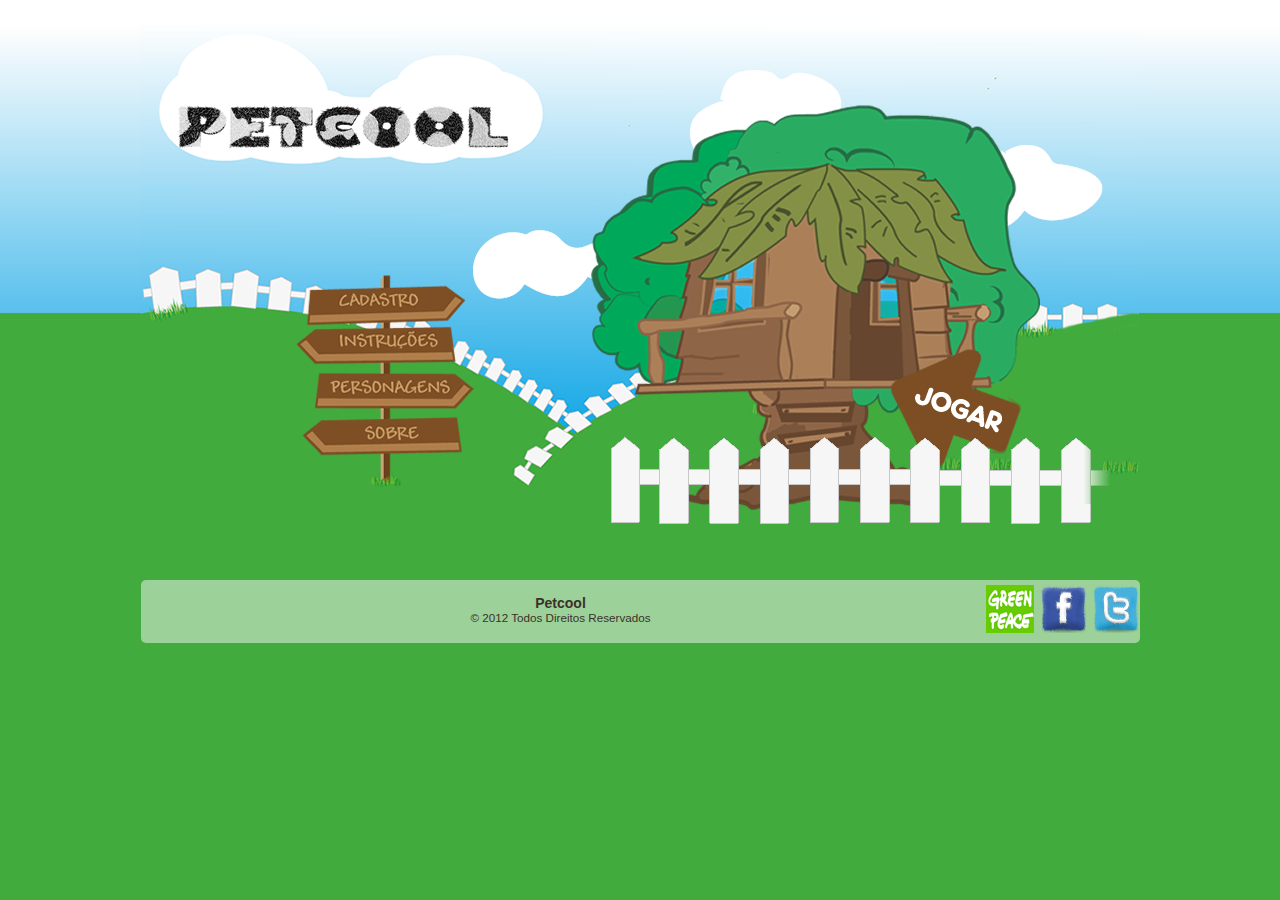
<file: index.html>
<!DOCTYPE html PUBLIC "-//W3C//DTD XHTML 1.0 Transitional//EN" "http://www.w3.org/TR/xhtml1/DTD/xhtml1-transitional.dtd">
<html>
<script src="Scripts/AC_RunActiveContent.js" type="text/javascript"></script>
<head>
<meta http-equiv="Content-Type" content="text/html; charset=iso-8859-1"/>
<title>Petcool - Seu bichinho virtual</title>
<link rel="shortcut icon" href="imagens/ico/favicon.png" />
<script type="text/javascript" src="js/block_ctrl.js"></script>
<!--Jquery-->
<script type="text/javascript" src="js/jquery/jquery-1.7.1.min.js"></script>
<!--Color Box-->
<link media="screen" rel="stylesheet" href="js/jquery/colorbox/example1/colorbox.css" />
	<script src="js/jquery/colorbox/colorbox/jquery.colorbox.js"></script>
	<script>
		$(document).ready(function(){
			//Examples of how to assign the ColorBox event to elements
			$("a[rel='example1']").colorbox();
			$("a[rel='example2']").colorbox({transition:"fade"});
			$("a[rel='example3']").colorbox({transition:"none", width:"75%", height:"75%"});
			$("a[rel='example4']").colorbox({slideshow:true});
			$(".example5").colorbox();
			$(".example6").colorbox({iframe:true, innerWidth:425, innerHeight:344});
			$(".example7").colorbox({width:"800px", height:"570px", iframe:true});
			$(".example10").colorbox({width:"543px", height:"344px", iframe:true});
			$(".example11").colorbox({width:"450px", height:"480px", iframe:true});
			$(".example8").colorbox({width:"50%", inline:true, href:"#inline_example1"});
			$(".example9").colorbox({
				onOpen:function(){ alert('onOpen: colorbox is about to open'); },
				onLoad:function(){ alert('onLoad: colorbox has started to load the targeted content'); },
				onComplete:function(){ alert('onComplete: colorbox has displayed the loaded content'); },
				onCleanup:function(){ alert('onCleanup: colorbox has begun the close process'); },
				onClosed:function(){ alert('onClosed: colorbox has completely closed'); }
			});
			
			//Example of preserving a JavaScript event for inline calls.
			$("#click").click(function(){ 
				$('#click').css({"background-color":"#f00", "color":"#fff", "cursor":"inherit"}).text("Open this window again and this message will still be here.");
				return false;
			});
		});
	</script>

<link href="css/style.css" rel="stylesheet" type="text/css" />

</head>
<body>
	<div id="content">
    	<div id="wrapper">
    	<div id="logo_petcool"><img src="imagens/logo.png"></div>
        <div id="placas"><img src="imagens/placas.png" border="0" usemap="#Map">
<map name="Map" id="Map">
  <area shape="rect" coords="15,13,168,45" href="sistema/cadastro.php" class="example10" />
  <area shape="rect" coords="13,52,167,85" href="imagens/instrucoes.png" class="example7" />
  <area shape="rect" coords="13,97,168,133" href="personagens_1.html" class="example7" />
  <area shape="rect" coords="12,144,165,179" href="imagens/sobre.png" class="example11" />
  </map></div>
        <div id="arvore"><a href="sistema/login.php" class="example10"><img src="imagens/arvore.png"></a></div>
        <div id="cerca"><img src="imagens/cerca.png"></div>
		</div>
    </div>
	<br><br>
    <div id="rodape">
    	<div class="right">
            <a href="https://twitter.com/Petcool_"><img src="imagens/Twitter.png" /></a>
        </div>
        <div class="right">
            <a href="https://www.facebook.com/pages/Petcool/177890499010201?fref=ts"><img src="imagens/Facebook.png" /></a>
        </div>
		<div class="right">
            <a href="http://www.greenpeace.org/brasil/pt/"><img src="imagens/gp.png" /></a>
        </div>
        <div style="padding-right:25px; padding-top:10px;"align ="center">
            <center>
				<b>Petcool</b><br />
				<small>&copy; 2012 Todos Direitos Reservados</small>
			</center>
		</div>
        <div class="clear"></div>
    </div>
</body>
</html>
</file>
<file: js/jquery/colorbox/example1/colorbox.css>
/*
    ColorBox Core Style:
    The following CSS is consistent between example themes and should not be altered.
*/
#colorbox, #cboxOverlay, #cboxWrapper{position:absolute; top:0; left:0; z-index:9999; overflow:hidden;}
#cboxOverlay{position:fixed; width:100%; height:100%;}
#cboxMiddleLeft, #cboxBottomLeft{clear:left;}
#cboxContent{position:relative;}
#cboxLoadedContent{overflow:auto;}
#cboxTitle{margin:0;}
#cboxLoadingOverlay, #cboxLoadingGraphic{position:absolute; top:0; left:0; width:100%;}
#cboxPrevious, #cboxNext, #cboxClose, #cboxSlideshow{cursor:pointer;}
.cboxPhoto{float:left; margin:auto; border:0; display:block;}
.cboxIframe{width:100%; height:100%; display:block; border:0;}

/* 
    User Style:
    Change the following styles to modify the appearance of ColorBox.  They are
    ordered & tabbed in a way that represents the nesting of the generated HTML.
*/
#cboxOverlay{background:url(images/overlay.png) repeat 0 0;}
#colorbox{}
    #cboxTopLeft{width:21px; height:21px; background:url(images/controls.png) no-repeat -100px 0;}
    #cboxTopRight{width:21px; height:21px; background:url(images/controls.png) no-repeat -129px 0;}
    #cboxBottomLeft{width:21px; height:21px; background:url(images/controls.png) no-repeat -100px -29px;}
    #cboxBottomRight{width:21px; height:21px; background:url(images/controls.png) no-repeat -129px -29px;}
    #cboxMiddleLeft{width:21px; background:url(images/controls.png) left top repeat-y;}
    #cboxMiddleRight{width:21px; background:url(images/controls.png) right top repeat-y;}
    #cboxTopCenter{height:21px; background:url(images/border.png) 0 0 repeat-x;}
    #cboxBottomCenter{height:21px; background:url(images/border.png) 0 -29px repeat-x;}
    #cboxContent{background:#fff; overflow:hidden;}
        #cboxError{padding:50px; border:1px solid #ccc;}
        #cboxLoadedContent{margin-bottom:28px;}
        #cboxTitle{position:absolute; bottom:4px; left:0; text-align:center; width:100%; color:#949494;}
        #cboxCurrent{position:absolute; bottom:4px; left:58px; color:#949494;}
        #cboxSlideshow{position:absolute; bottom:4px; right:30px; color:#0092ef;}
        #cboxPrevious{position:absolute; bottom:0; left:0; background:url(images/controls.png) no-repeat -75px 0; width:25px; height:25px; text-indent:-9999px;}
        #cboxPrevious.hover{background-position:-75px -25px;}
        #cboxNext{position:absolute; bottom:0; left:27px; background:url(images/controls.png) no-repeat -50px 0; width:25px; height:25px; text-indent:-9999px;}
        #cboxNext.hover{background-position:-50px -25px;}
        #cboxLoadingOverlay{background:url(images/loading_background.png) no-repeat center center;}
        #cboxLoadingGraphic{background:url(images/loading.gif) no-repeat center center;}
        #cboxClose{position:absolute; bottom:0; right:0; background:url(images/controls.png) no-repeat -25px 0; width:25px; height:25px; text-indent:-9999px;}
        #cboxClose.hover{background-position:-25px -25px;}

/*
  The following fixes a problem where IE7+ replaces a PNG's alpha transparency with a black fill
  when an alpha filter (opacity change) is set on the element or ancestor element.
*/
.cboxIE #cboxTopLeft,
.cboxIE #cboxTopCenter,
.cboxIE #cboxTopRight,
.cboxIE #cboxBottomLeft,
.cboxIE #cboxBottomCenter,
.cboxIE #cboxBottomRight,
.cboxIE #cboxMiddleLeft,
.cboxIE #cboxMiddleRight {
    filter: progid:DXImageTransform.Microsoft.gradient(startColorstr=#00FFFFFF,endColorstr=#00FFFFFF);
}

/*
  The following provides PNG transparency support for IE6
*/
.cboxIE6 #cboxTopLeft{background:url(images/ie6/borderTopLeft.png);}
.cboxIE6 #cboxTopCenter{background:url(images/ie6/borderTopCenter.png);}
.cboxIE6 #cboxTopRight{background:url(images/ie6/borderTopRight.png);}
.cboxIE6 #cboxBottomLeft{background:url(images/ie6/borderBottomLeft.png);}
.cboxIE6 #cboxBottomCenter{background:url(images/ie6/borderBottomCenter.png);}
.cboxIE6 #cboxBottomRight{background:url(images/ie6/borderBottomRight.png);}
.cboxIE6 #cboxMiddleLeft{background:url(images/ie6/borderMiddleLeft.png);}
.cboxIE6 #cboxMiddleRight{background:url(images/ie6/borderMiddleRight.png);}

.cboxIE6 #cboxTopLeft,
.cboxIE6 #cboxTopCenter,
.cboxIE6 #cboxTopRight,
.cboxIE6 #cboxBottomLeft,
.cboxIE6 #cboxBottomCenter,
.cboxIE6 #cboxBottomRight,
.cboxIE6 #cboxMiddleLeft,
.cboxIE6 #cboxMiddleRight {
    _behavior: expression(this.src = this.src ? this.src : this.currentStyle.backgroundImage.split('"')[1], this.style.background = "none", this.style.filter = "progid:DXImageTransform.Microsoft.AlphaImageLoader(src=" + this.src + ", sizingMethod='scale')");
}
</file>
<file: css/style.css>
body{
background: #42AB3E url(../imagens/back.jpg);
background-repeat:repeat-x;
background-attachment:scroll;
font-family:Arial, Helvetica, sans-serif; 
font-size:14px;
margin:0px;
color:#3C3028;
}

.left {
	float:left;
	padding-right:5px;
	padding-bottom:5px;
}

.right {
	float:right;
	padding-left:5px;
	padding-bottom:5px;
}

.style1 {color: #F7CB31; font-weight: bold; font-size: 36px}
.style1 b{color:#666666; font-weight: bold; font-size: 36px}
.style2 {color:#990000; font-weight: bold; }
.style3 {color: #00BFFF; font-weight: bold; font-size: 20px }
.style-link {color: #00BFFF; font-weight: bold; font-size: 120% }


input, select, textarea {
	font-family:Arial, Helvetica, sans-serif;
	font-size:12px;
	color:#578E93;
	background:#F4F4F7;
	border: 1px solid #B6D1D3;
	cursor:text;
	padding: 2px 5px 2px 5px;
	-moz-border-radius-topright: 5px;
	-moz-border-radius-topleft: 5px;
	-moz-border-radius-bottomleft: 5px;
	-moz-border-radius-bottomright: 5px;
	-webkit-border-top-right-radius: 5px;
	-webkit-border-top-left-radius: 5px;
	-webkit-border-bottom-right-radius: 5px;
	-webkit-border-bottom-left-radius: 5px;
	border-top-right-radius: 5px;
	border-top-left-radius: 5px;
	border-bottom-right-radius: 5px;
	border-bottom-left-radius: 5px;
}

.label_login{
	background:url(../imagens/ico/login.png);
	background-repeat:no-repeat;
	width:37px;
	height:34px;
	overflow:hidden;
	position:absolute;
	left:180px;
	margin-top:10px;
}

.label_senha{
	background:url(../imagens/ico/senha.png);
	background-repeat:no-repeat;
	width:59px;
	height:26px;
	overflow:hidden;
	position:absolute;
	left:50px;
	margin-top:10px;
}

.clear {
	clear:both;
}

.clearbr {
	padding-bottom:10px;
}

a{
	color:#FFFFFF;
	text-decoration:none;
}
a:hover{
	text-decoration:underline;
}

#logo_petcool {
	margin-top: 105px;
	margin-left:35px;
	overflow:hidden;
	position:absolute;
	z-index:99;
}

#placas {
	margin-top: 275px;
	margin-left:155px;
	overflow:hidden;
	position:absolute;
	z-index:98;
}

#arvore {
	margin-top: 105px;
	margin-left:450px;
	overflow:hidden;
	position:absolute;
	z-index:96;
}

#cerca {
	margin-top: 435px;
	margin-left:470px;
	overflow:hidden;
	position:absolute;
	z-index:97;
}

.title {
	font-size: 22px;
	font-weight:bold;
	border-bottom:#368D34 solid 2px;
	color:#368D34;
	background-color:#D1EED0;
	
	-moz-border-radius-topright: 10px;
	-moz-border-radius-topleft: 10px;
	-moz-border-radius-bottomleft: 10px;
	-moz-border-radius-bottomright: 10px;
	-webkit-border-top-right-radius: 10px;
	-webkit-border-top-left-radius: 10px;
	-webkit-border-bottom-right-radius: 10px;
	-webkit-border-bottom-left-radius: 10px;
	border-top-right-radius: 10px;
	border-top-left-radius: 10px;
	border-bottom-right-radius: 10px;
	border-bottom-left-radius: 10px;
	margin:0px;
	padding:15px;
}

.title small {
	font-size: 12px;
	color:#368D34;
	background-color:#D1EED0;
}

.red{
	color:#FF0000;
	font-weight:bold;
}
table {
 font-size:0.9em;
 font-family: Arial, Helvetica, verdana sans-serif;
 background-color:#fff;
 border-collapse: collapse;
 width: 100%;
}
caption {
 font-size: 25px;
 color: #1ba6b2;
 font-weight: bold;
 text-align: left;
 background: url(http://www.nghorta.com/csstg/header_bg.jpg) no-repeat top left;
 padding: 10px;
 margin-bottom: 2px;
}
thead th {
 border-right: 1px solid #fff;
 color:#fff;
 text-align:left;
 padding:2px;
 text-transform:uppercase;
 height:25px;
 background-color: #a3c159;
 font-weight: normal;
}
tfoot {
 color:#1ba6b2;
 padding:2px;
 font-size:1.2em; 
 font-weigth: bold;
 margin-top:6px;
 border-top: 6px solid #e9f7f6;
}
tbody tr {
 background-color:#fff;
 border-bottom: 1px solid #f0f0f0;
}
tbody td {
 color:#414141;
 padding:5px;
 text-align:left;
}
tbody th {
 text-align:left;
 padding:2px;
}
tbody td a, tbody th a {
 color:#6C8C37;
 text-decoration:none;
 font-weight:normal; 
 display:block;
 background: transparent url(http://www.nghorta.com/csstg/links_yellow.gif) no-repeat 0% 50%;
 padding-left:15px;
}
tbody td a:hover, tbody th a:hover {
 color:#009193;
 text-decoration:none;
}

.form_square_top{
	color:#fff;
	background-color:#00A0E4;
	border:none;
	padding:7px;
	height:43px; 
	display:block; 
	margin:0px auto;
	
	-moz-border-radius-topright: 0px;
	-moz-border-radius-topleft: 0px;
	-moz-border-radius-bottomleft: 0px;
	-moz-border-radius-bottomright: 0px;
	-webkit-border-top-right-radius: 0px;
	-webkit-border-top-left-radius: 0px;
	-webkit-border-bottom-right-radius: 0px;
	-webkit-border-bottom-left-radius: 0px;
	border-top-right-radius: 0px;
	border-top-left-radius: 0px;
	border-bottom-right-radius: 0px;
	border-bottom-left-radius: 0px;
}

.form_square_blue{
	color:#fff;
	background-color:#00A0E4;
	border:none;
	padding:7px;
	display:block; 
	margin:0px auto;
	
	-moz-border-radius-topright: 10px;
	-moz-border-radius-topleft: 10px;
	-moz-border-radius-bottomleft: 10px;
	-moz-border-radius-bottomright: 10px;
	-webkit-border-top-right-radius: 10px;
	-webkit-border-top-left-radius: 10px;
	-webkit-border-bottom-right-radius: 10px;
	-webkit-border-bottom-left-radius: 10px;
	border-top-right-radius: 10px;
	border-top-left-radius: 10px;
	border-bottom-right-radius: 10px;
	border-bottom-left-radius: 10px;
}

.form_square_yellow{
	color:#333333;
	background-color:#F7CB31;
	border:none;
	padding:7px; 
	display:block; 
	margin:0px auto;
	
	-moz-border-radius-topright: 10px;
	-moz-border-radius-topleft: 10px;
	-moz-border-radius-bottomleft: 10px;
	-moz-border-radius-bottomright: 10px;
	-webkit-border-top-right-radius: 10px;
	-webkit-border-top-left-radius: 10px;
	-webkit-border-bottom-right-radius: 10px;
	-webkit-border-bottom-left-radius: 10px;
	border-top-right-radius: 10px;
	border-top-left-radius: 10px;
	border-bottom-right-radius: 10px;
	border-bottom-left-radius: 10px;
}

.form_square_white{
	color:#666666;
	background-color:#FFFFFF;
	border:none;
	padding:7px; 
	display:block; 
	margin:0px auto;
	
	-moz-border-radius-topright: 10px;
	-moz-border-radius-topleft: 10px;
	-moz-border-radius-bottomleft: 10px;
	-moz-border-radius-bottomright: 10px;
	-webkit-border-top-right-radius: 10px;
	-webkit-border-top-left-radius: 10px;
	-webkit-border-bottom-right-radius: 10px;
	-webkit-border-bottom-left-radius: 10px;
	border-top-right-radius: 10px;
	border-top-left-radius: 10px;
	border-bottom-right-radius: 10px;
	border-bottom-left-radius: 10px;
	
	opacity: 0.7;
    -moz-opacity: 0.7;
    filter: alpha(opacity=07);
}
	
.bt-red {
	color:#FFFFFF;
	background:#990000;
	border: 0px;
	font-weight:bold;
	cursor:pointer;
	padding:5px 15px 5px 15px;
	text-decoration:none;
	
	-moz-border-radius-topright: 5px;
	-moz-border-radius-topleft: 5px;
	-moz-border-radius-bottomleft: 5px;
	-moz-border-radius-bottomright: 5px;
	-webkit-border-top-right-radius: 5px;
	-webkit-border-top-left-radius: 5px;
	-webkit-border-bottom-right-radius: 5px;
	-webkit-border-bottom-left-radius: 5px;
	border-top-right-radius: 5px;
	border-top-left-radius: 5px;
	border-bottom-right-radius: 5px;
	border-bottom-left-radius: 5px;
}
.bt-red:hover {
	text-decoration:underline;
}

.bt-blue {
	color:#FFFFFF;
	background:#006C9B;
	border: 0px;
	font-weight:bold;
	cursor:pointer;
	padding:10px 15px 10px 15px;
	text-decoration:none;
	
	-moz-border-radius-topright: 5px;
	-moz-border-radius-topleft: 5px;
	-moz-border-radius-bottomleft: 5px;
	-moz-border-radius-bottomright: 5px;
	-webkit-border-top-right-radius: 5px;
	-webkit-border-top-left-radius: 5px;
	-webkit-border-bottom-right-radius: 5px;
	-webkit-border-bottom-left-radius: 5px;
	border-top-right-radius: 5px;
	border-top-left-radius: 5px;
	border-bottom-right-radius: 5px;
	border-bottom-left-radius: 5px;
}
.bt-blue:hover {
	padding:15px 20px 15px 20px;
	text-decoration:none;
}

.bt-blue-light {
	color:#FFFFFF;
	background:#00A0E4;
	border: 0px;
	font-weight:bold;
	cursor:pointer;
	padding:10px 15px 10px 15px;
	text-decoration:none;
	
	-moz-border-radius-topright: 5px;
	-moz-border-radius-topleft: 5px;
	-moz-border-radius-bottomleft: 5px;
	-moz-border-radius-bottomright: 5px;
	-webkit-border-top-right-radius: 5px;
	-webkit-border-top-left-radius: 5px;
	-webkit-border-bottom-right-radius: 5px;
	-webkit-border-bottom-left-radius: 5px;
	border-top-right-radius: 5px;
	border-top-left-radius: 5px;
	border-bottom-right-radius: 5px;
	border-bottom-left-radius: 5px;
}
.bt-blue-light:hover {
	padding:15px 20px 15px 20px;
	text-decoration:none;
}

.bt-yellow {
	color:#2E2817;
	background:#F7CB31;
	border: 0px;
	font-weight:bold;
	cursor:pointer;
	padding:10px 15px 10px 15px;
	text-decoration:none;
	
	-moz-border-radius-topright: 5px;
	-moz-border-radius-topleft: 5px;
	-moz-border-radius-bottomleft: 5px;
	-moz-border-radius-bottomright: 5px;
	-webkit-border-top-right-radius: 5px;
	-webkit-border-top-left-radius: 5px;
	-webkit-border-bottom-right-radius: 5px;
	-webkit-border-bottom-left-radius: 5px;
	border-top-right-radius: 5px;
	border-top-left-radius: 5px;
	border-bottom-right-radius: 5px;
	border-bottom-left-radius: 5px;
}
.bt-yellow:hover {
	text-decoration:underline;
}

.bt-white {
	color:#2E2817;
	background:#FDFCFC;
	border: 0px;
	font-weight:bold;
	cursor:pointer;
	padding:5px 15px 5px 15px;
	text-decoration:none;
	
	-moz-border-radius-topright: 25px;
	-moz-border-radius-topleft: 25px;
	-moz-border-radius-bottomleft: 25px;
	-moz-border-radius-bottomright: 25px;
	-webkit-border-top-right-radius: 25px;
	-webkit-border-top-left-radius: 25px;
	-webkit-border-bottom-right-radius: 25px;
	-webkit-border-bottom-left-radius: 25px;
	border-top-right-radius: 25px;
	border-top-left-radius: 25px;
	border-bottom-right-radius: 25px;
	border-bottom-left-radius: 25px;
}
.bt-white:hover {
	text-decoration:underline;
}

.bt-gray-light {
	color:#FFFFFF;
	background:#C4C4C4;
	border: 0px;
	font-weight:bold;
	cursor:pointer;
	padding:10px 15px 10px 15px;
	text-decoration:none;
	
	-moz-border-radius-topright: 5px;
	-moz-border-radius-topleft: 5px;
	-moz-border-radius-bottomleft: 5px;
	-moz-border-radius-bottomright: 5px;
	-webkit-border-top-right-radius: 5px;
	-webkit-border-top-left-radius: 5px;
	-webkit-border-bottom-right-radius: 5px;
	-webkit-border-bottom-left-radius: 5px;
	border-top-right-radius: 5px;
	border-top-left-radius: 5px;
	border-bottom-right-radius: 5px;
	border-bottom-left-radius: 5px;
}
.bt-gray-light:hover {
	padding:15px 20px 15px 20px;
	text-decoration:none;
}

#content { 
	width:999px; 
	margin:0px auto;
}

#wrapper {
	text-align: left;
	margin: auto;
	position: relative;
	
	background: url(../imagens/adm_fundo.png) repeat-x;
  	height:593px;
}


#rodape { 
	width:999px; 
	margin:0px auto;
	text-align:center;
	margin-top:-45px;
	background:#9CD19A;
	padding:5px 0px;
	
	-moz-border-radius-topright: 5px;
	-moz-border-radius-topleft: 5px;
	-moz-border-radius-bottomleft: 5px;
	-moz-border-radius-bottomright: 5px;
	-webkit-border-top-right-radius: 5px;
	-webkit-border-top-left-radius: 5px;
	-webkit-border-bottom-right-radius: 5px;
	-webkit-border-bottom-left-radius: 5px;
	border-top-right-radius: 5px;
	border-top-left-radius: 5px;
	border-bottom-right-radius: 5px;
	border-bottom-left-radius: 5px;
}
</file>
